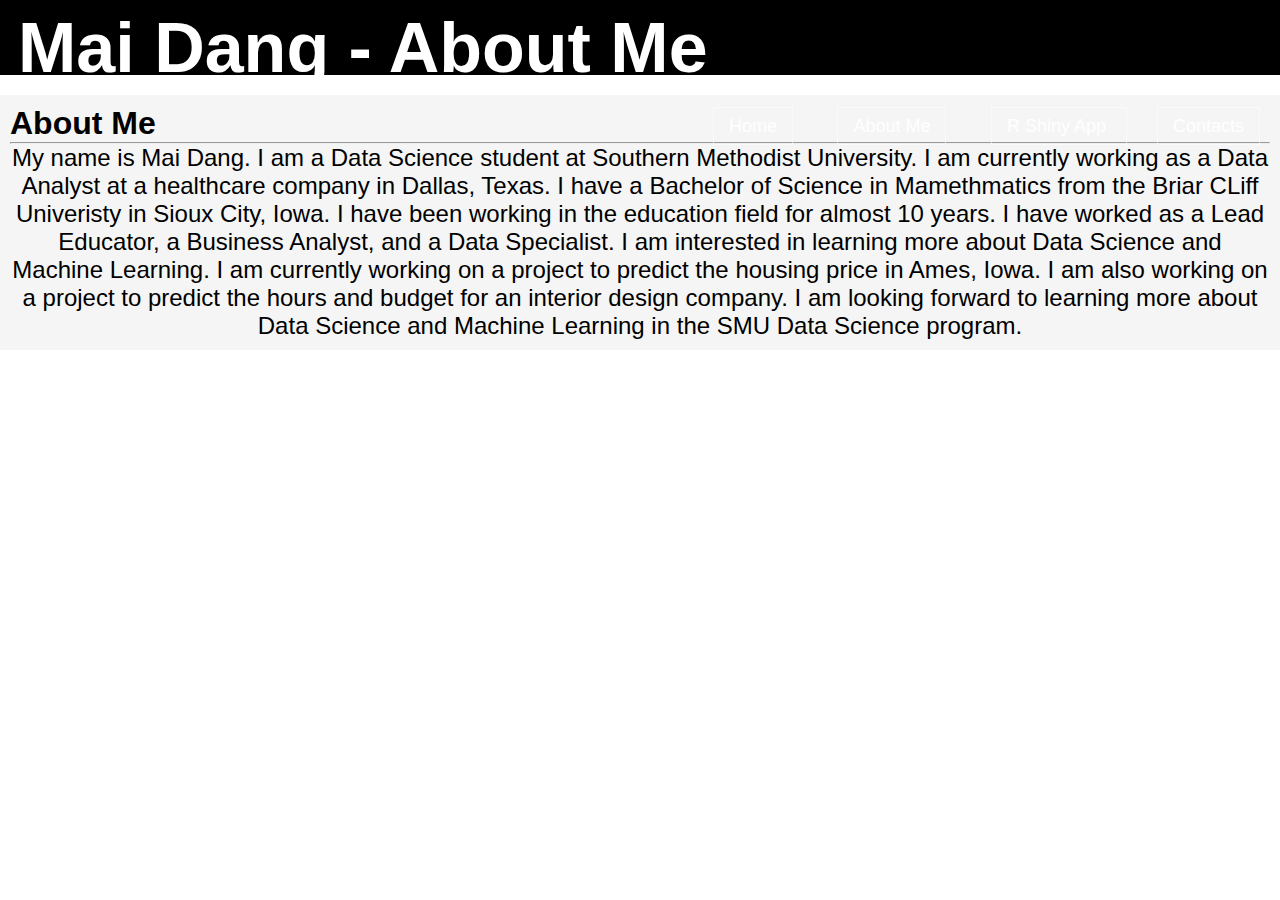
<file: about.html>
<!DOCTYPE html>
<html lang="en" >

  <head>
    <!-- Required meta tags -->
    <meta charset="UTF-8">
      <title>Mai Dang Portfolio</title>
        <link rel="stylesheet" href="static/style/style.css">
        <link href="https://cdn.jsdelivr.net/npm/bootstrap@5.0.2/dist/css/bootstrap.min.css" rel="stylesheet" integrity="sha384-EVSTQN3/azprG1Anm3QDgpJLIm9Nao0Yz1ztcQTwFspd3yD65VohhpuuCOmLASjC" crossorigin="anonymous">
  </head>
  <!-- Start of Container 1 -->
  <body>
    <div class="container1">
      <!-- Start of Nav Bar -->
      <div class="nav-bar">
        <span><h1>Mai Dang - About Me</h1></span>
          <ul>
            <li><a href="index.html">Home</a></li>
            <li><a href="about.html">About Me</a></li>
            <li><a href="https://maidang.shinyapps.io/Rshiny/">R Shiny App </a></li>
            <li><a href="contact.html">Contacts</a></li>
          </ul>
    </div>

    <div class = "container">
      <div class = "row">
        <div class = "col-md-12">
          <div class = "box">
            <h1 class = "title">About Me </h1>
            <hr class = solid >
            <!-- <img src="../assets/images/Fig3.png" alt="Cloudiness Graph" class = "visualization rounded float-left"> -->
            <p> My name is Mai Dang. I am a Data Science student at Southern Methodist University. I am currently working as a Data Analyst at a healthcare company in Dallas, Texas. I have a Bachelor of Science in Mamethmatics from the Briar CLiff Univeristy in Sioux City, Iowa. I have been working in the education field for almost 10 years. I have worked as a Lead Educator, a Business Analyst, and a Data Specialist. I am interested in learning more about Data Science and Machine Learning. I am currently working on a project to predict the housing price in Ames, Iowa. I am also working on a project to predict the hours and budget for an interior design company. I am looking forward to learning more about Data Science and Machine Learning in the SMU Data Science program.
            </p>
          </div>
          </div>
        </div>
      </di>
    </div>
  
  </body>

  </html>
</file>
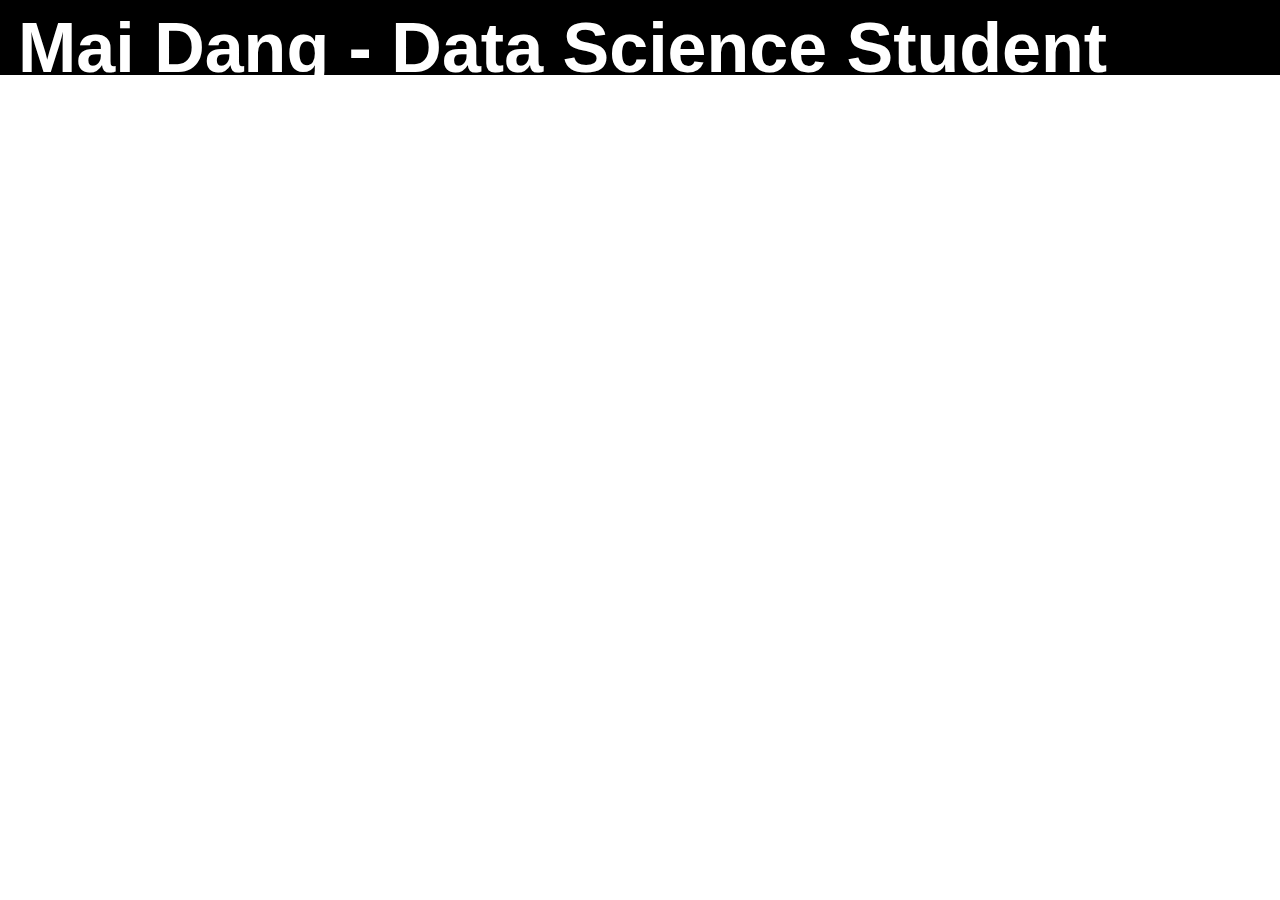
<file: project.html>
<!DOCTYPE html>
<html lang="en" >

  <head>
    <!-- Required meta tags -->
    <meta charset="UTF-8">
      <title>Mai Dang Porfolio</title>
        <link rel="stylesheet" href="static/style/style.css">
        <link href="https://cdn.jsdelivr.net/npm/bootstrap@5.0.2/dist/css/bootstrap.min.css" rel="stylesheet" integrity="sha384-EVSTQN3/azprG1Anm3QDgpJLIm9Nao0Yz1ztcQTwFspd3yD65VohhpuuCOmLASjC" crossorigin="anonymous">
  </head>
  <!-- Start of Container 1 -->
  <body>
    <div class="container1">
      <!-- Start of Nav Bar -->
      <div class="nav-bar">
        <span><h1>Mai Dang - Data Science Student</h1></span>
          <ul>
            <li><a href="index.html">Home</a></li>
            <li><a href="about.html">About Me</a></li>
            <li><a href="https://maidang.shinyapps.io/Rshiny/">R Shiny App</a></li>
            <li><a href="contact.html">Contacts</a></li>
          </ul>
      </div>
      <!-- Start of Container -->
      <div class="container">
      </div>
    </div>
    



</body>
</html>
</file>
<file: static/style/style.css>
html, body {
  height: 100%;
  overflow: scroll;
}

body {
  margin-left: auto;
  margin-right: auto;
}

#canvas {
  width: 100%;
  height: 100%;
  margin-top: -390px;
}

.centerize {
    display: block;
    margin: 0 auto;
    text-align: center;
}

.container2 {
  background: white;
  height: -80vh;
  width: 100vw;
  margin: 0 auto;
  display: flex;
  justify-content: center;
  align-items: center;
  margin-top: -80px;
}

img {
  margin: -100;
  padding: -100;
  box-sizing: border-box;
  background-attachment: fixed;
  background-size: 50%;
  height: 75%;
  width: 100%;
}

p {
  font-size: 15px;
  text-align: center;
  font: normal 150% Arial, Helvetica, sans-serif;
}

a {
  font-size: 15px;
  text-align: center;
  font: normal 150% Arial, Helvetica, sans-serif;
  margin-right: auto;
  margin-left: auto;
}

.centerize {
    display: block;
    margin: 0 auto;
    text-align: center;
}

.container3 {
  width: auto;
  display: flex;
  flex-direction: column;
}

.btn-2 {
  width: 300px;
  height: 45px;
  display: flex;
  justify-content: center;
  align-items: center;
  flex-direction: column;
  margin-right: auto;
  margin-left: auto;
}

footer a,
.btn-2 a {
  text-decoration: none;
  border: 2px solid #010100;
  padding: 15px;
  color: #000;
  text-transform: lowercase;
  letter-spacing: 2px;
  position: relative;
  display: inline-block;
}

span {
  position: relative;
  z-index: 3;
}

.btn-2 a:hover::before {
  transform: scaleY(0);
}

.btn-2 a:hover::after {
  transform: scaleX(0);
}

.btn-2 a {
  color: #ffffff;
  transition: all 0.5s ease-in-out;
}

.btn-2 a:hover {
  color: #000000;
  transition: all 0.5s ease-in-out;
}

.btn-2 a::before {
  content: "";
  position: absolute;
  top: 0;
  left: 0;
  width: 100%;
  height: 100%;
  background-color: #000;
  transition: all 0.5s ease-in-out;
  transform: scaleY(1);
}

.btn-2 a::after {
  content: "";
  position: absolute;
  left: 0;
  top: 0;
  width: 100%;
  height: 100%;
  background-color: black;
  transition: all 0.5s ease-in-out;
  transform: scaleX(1);
}
.btn-3 a::before {
  content: "";
  position: absolute;
  top: 0;
  left: 0;
  width: 100%;
  height: 100%;
  background-color: #000;
  transition: all 0.5s ease-in-out;
  transform: scaleY(1);
}
.btn-3 a::after {
  content: "";
  position: absolute;
  left: 0;
  top: 0;
  width: 100%;
  height: 100%;
  background-color: black;
  transition: all 0.5s ease-in-out;
  transform: scaleX(1);
}
@import url(https://fonts.googleapis.com/css?family=Roboto:500,700);

body {
  font-family: 'Roboto', sans-serif;
}

.nav-bar {
  height: 75px;
  widht: 100%;
  background-color: #000;
}

.nav-bar span {
  float: left;
  color: #fff;
  font-size: 35px;
  margin: 20px 30px;
}

.nav-bar ul {
  float: right;
  margin-top: 20px;
}

.nav-bar li {
  display: inline;
  margin: 20px
}

.nav-bar li:nth-child(3) {
  margin-right: 10px;
}

.nav-bar a {
  text-decoration: none;
  color: #fff;
  font-weight: 500;
  font-size: 18px;
  border: 1px solid rgba(255,255,255,.5);
  padding: 8px 15px;
  transition: all 200ms ease;
}

.nav-bar a:hover {
  background-color: white;
  color: black;
}

.nav-bar h1 {
  margin: -12px
}

#canvas2, #text {
  position: absolute;
  display: block;
  top: 0;
  left: 0;
  z-index: -1;
}

#text {
  min-height: 100vh;
  width: 100vw;
  z-index: 1;
  color: #fff;
  text-transform: uppercase;
  font-size: 8vmin;
  display: flex;
  align-items: center;
  justify-content: center;
  text-align: center;
}

#text h1 {
  opacity: 0.9;
}

* {
  box-sizing: border-box;
  margin: 0;
  padding: 0;
  -webkit-font-smoothing: antialiased;
}

.container4 {
  align-items: center;
  color: #fff;
  display: flex;
  font: 30px/1.375 "Lato", arial, sans-serif;
  flex-flow: column nowrap;
  height: 40vh;
  justify-content: center;
  width: 100vw;
}

.container5 {
  margin-top: 200px;
  width: 100vw;
  justify-content: center;
  font: 25px/1.375 "Lato", arial, sans-serif;
  align-items: center;
  color: black;
  display: flex;
  font-weight: bolder;
}

.note {
  font-size: 1.0em;
  font-weight: bold;
  color: black;
}

#spinner {
  align-items: center;
  background: black;
  border-radius: 10px;
  display: flex;
  justify-content: space-between;
  margin: 0.5em 0;
  padding: 0.5em 0.5em 0.5em 1em;
  transition: all 0.5s;
  width: 500px;
}
#search:hover, #search:focus {
  background: "whitesmoke";
}
#search button,
#search input {
  -webkit-appearance: none;
     -moz-appearance: none;
          appearance: none;
  background: transparent;
  border: 0;
  color: white;
  font: inherit;
  outline: 0;
}
#search button {
  cursor: pointer;
  padding: 0 0.25em;
}
#search input {
  flex: 1;
}
#search input::-moz-placeholder {
  color: #fff;
}
#search input:-ms-input-placeholder {
  color: #fff;
}
#search input::placeholder {
  color: #fff;
}
#search .spinner {
  -webkit-animation: spinner 1s infinite linear;
          animation: spinner 1s infinite linear;
  display: none;
  padding: 0 0.25em;
}

#search.loading button {
  display: none;
}
#search.loading .spinner {
  display: block;
}

@-webkit-keyframes spinner {
  0% {
    transform: rotate(0deg);
  }
  100% {
    transform: rotate(360deg);
  }
}

@keyframes spinner {
  0% {
    transform: rotate(0deg);
  }
  100% {
    transform: rotate(360deg);
  }
}
.box{
  min-height: 100px;
  padding: 10px;
  margin-bottom: 5px;
  margin-top: 20px;
  color: black; 
  background-color: whitesmoke;

}
</file>
